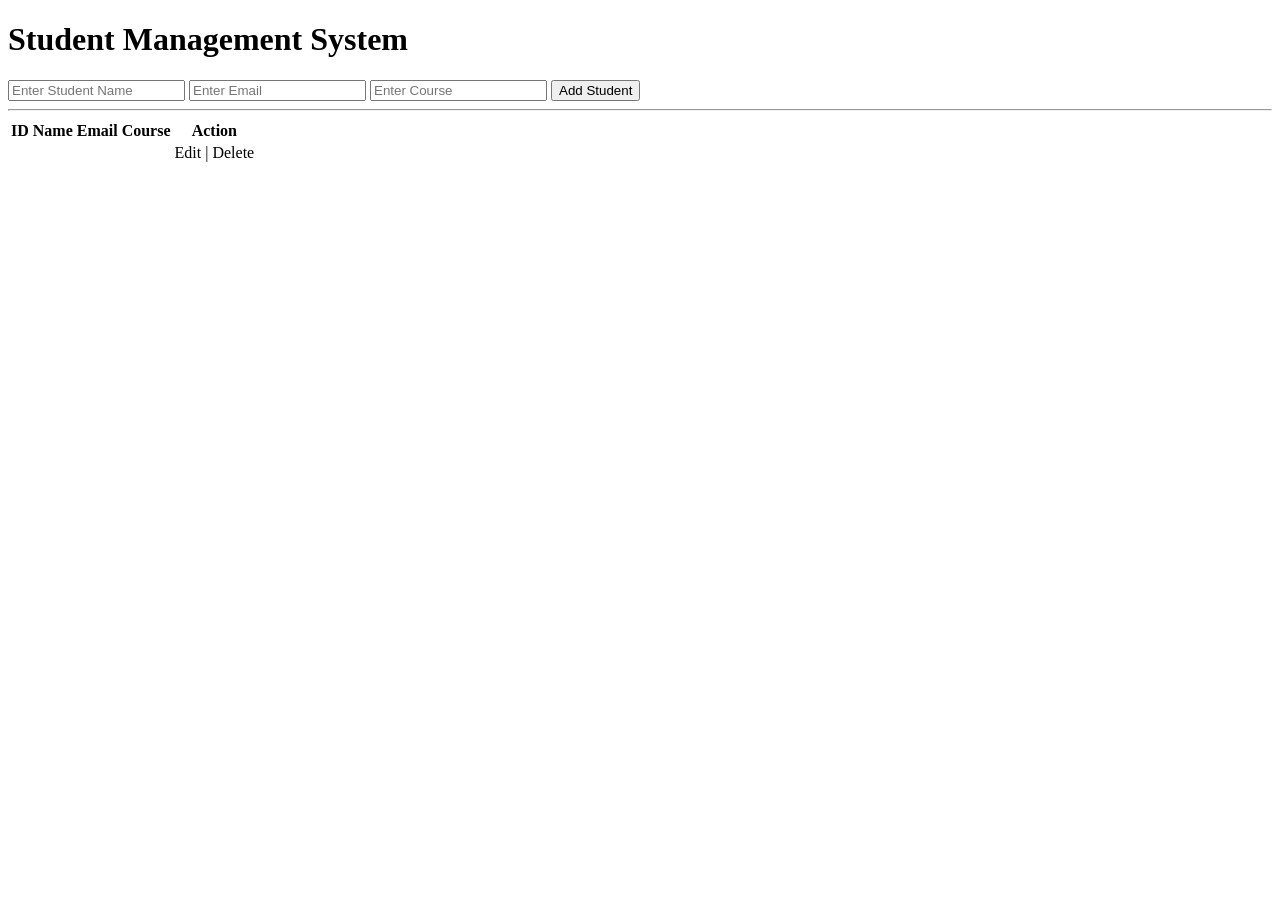
<file: student-management/target/classes/templates/index.html>
<!DOCTYPE html>
<html xmlns:th="http://www.thymeleaf.org">

<head>
    <title>Student Management System</title>
    <link rel="stylesheet" th:href="@{/css/style.css}">
</head>

<body>

<div class="container">

    <h1>Student Management System</h1>

    <form th:action="@{/save}" method="post">

        <input type="text"
               name="name"
               placeholder="Enter Student Name"
               required>

        <input type="email"
               name="email"
               placeholder="Enter Email"
               required>

        <input type="text"
               name="course"
               placeholder="Enter Course"
               required>

        <button type="submit">
            Add Student
        </button>

    </form>

    <hr>

    <table>

        <thead>

        <tr>

            <th>ID</th>

            <th>Name</th>

            <th>Email</th>

            <th>Course</th>

            <th>Action</th>

        </tr>

        </thead>

        <tbody>

        <tr th:each="student : ${students}">

            <td th:text="${student.id}"></td>

            <td th:text="${student.name}"></td>

            <td th:text="${student.email}"></td>

            <td th:text="${student.course}"></td>

            <td>


<a th:href="@{/edit/{id}(id=${student.id})}">
Edit
</a>

|

<a th:href="@{/delete/{id}(id=${student.id})}">
Delete
</a>



            </td>

        </tr>

        </tbody>

    </table>

</div>

</body>
</html>
</file>
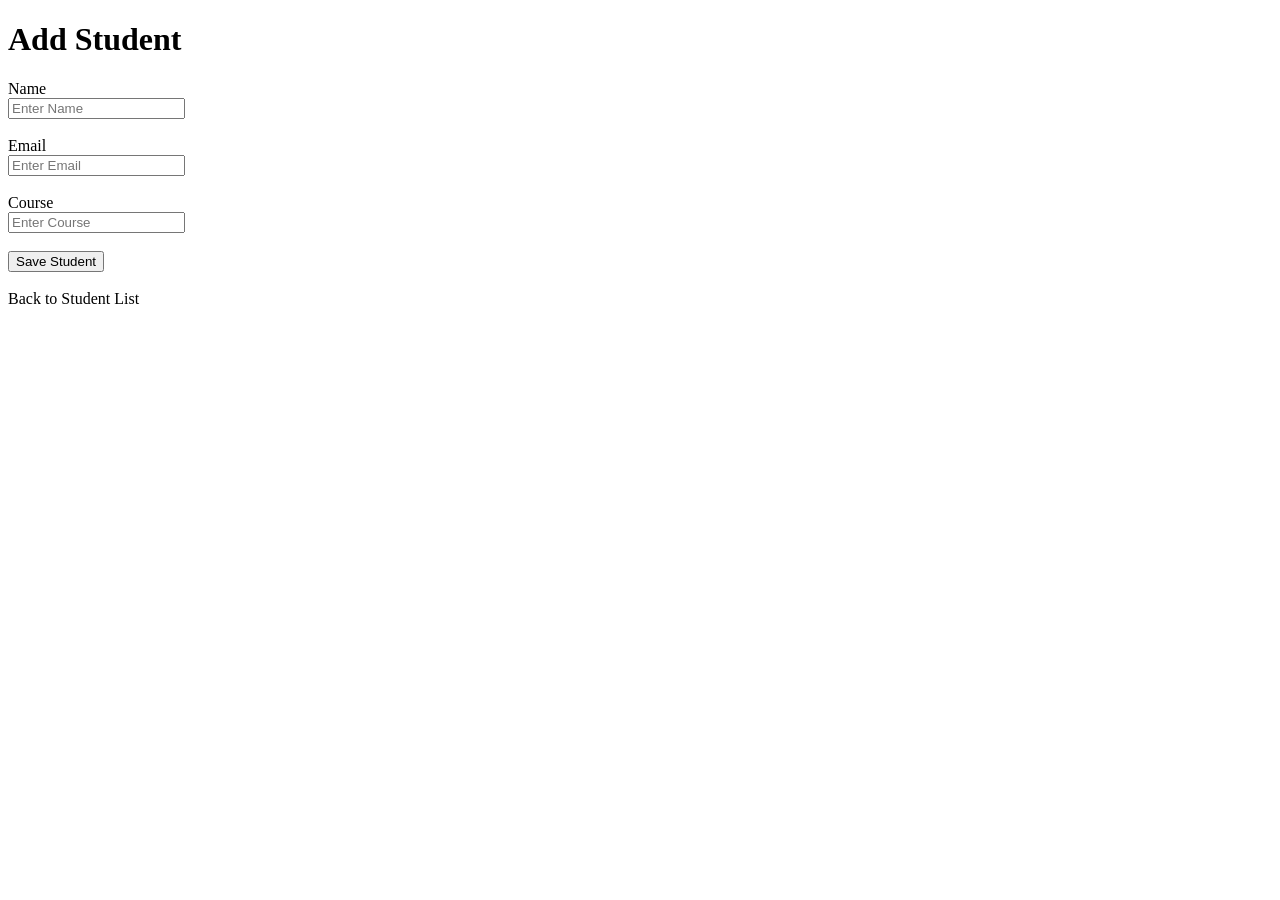
<file: student-management/target/classes/templates/add-student.html>
<!DOCTYPE html>
<html xmlns:th="http://www.thymeleaf.org">
<head>
    <title>Add Student</title>
    <link rel="stylesheet" th:href="@{/css/style.css}">
</head>
<body>

<div class="container">

    <h1>Add Student</h1>

    <form th:action="@{/save}" th:object="${student}" method="post">

        <label>Name</label><br>
        <input type="text" th:field="*{name}" placeholder="Enter Name" required>
        <br><br>

        <label>Email</label><br>
        <input type="email" th:field="*{email}" placeholder="Enter Email" required>
        <br><br>

        <label>Course</label><br>
        <input type="text" th:field="*{course}" placeholder="Enter Course" required>
        <br><br>

        <button type="submit">Save Student</button>

    </form>

    <br>

    <a th:href="@{/students}">Back to Student List</a>

</div>

</body>
</html>
</file>
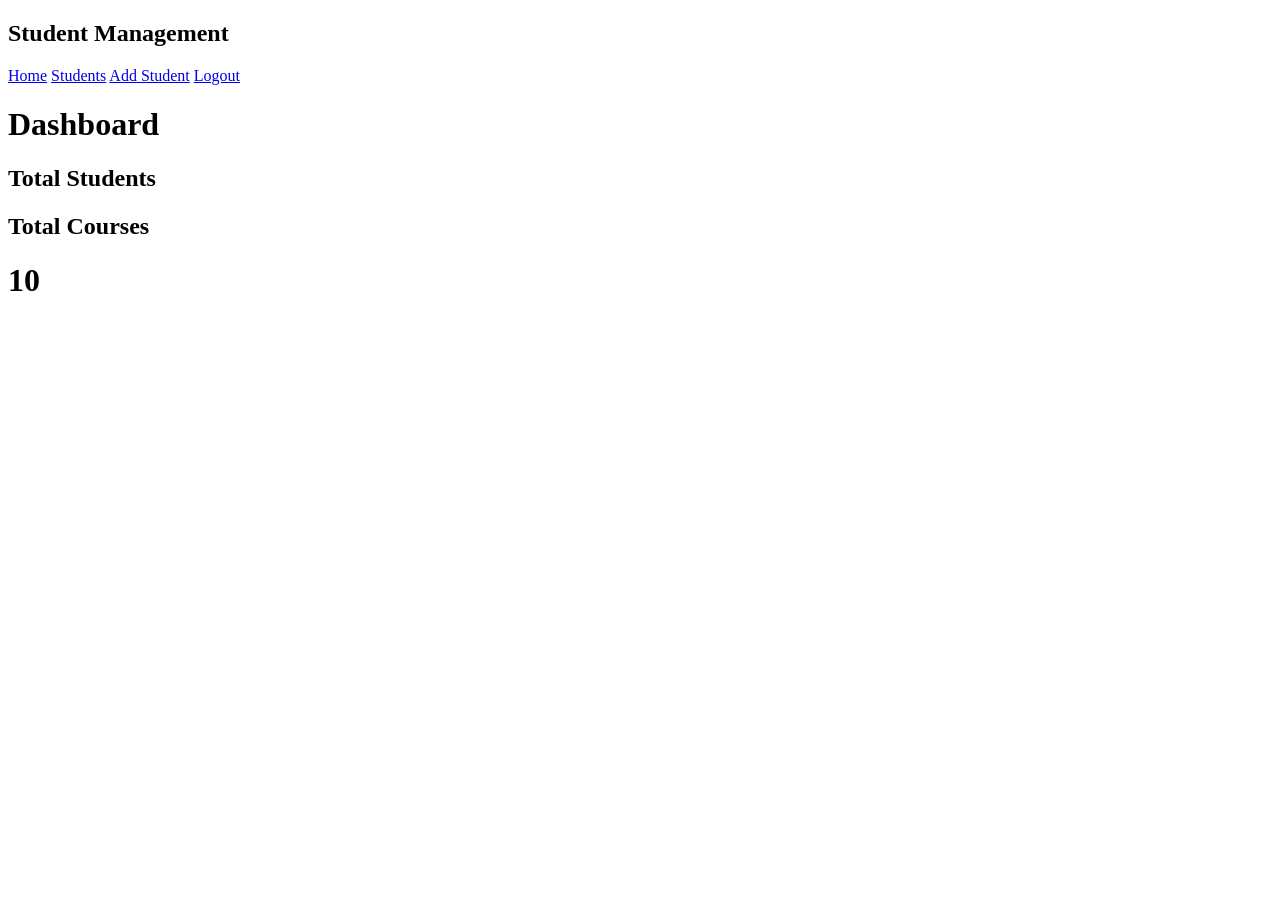
<file: student-management/target/classes/templates/dashboard.html>
<!DOCTYPE html>
<html xmlns:th="http://www.thymeleaf.org">

<head>

<title>Dashboard</title>

<link rel="stylesheet"
th:href="@{/css/dashboard.css}">

</head>

<body>

<div class="sidebar">

<h2>Student Management</h2>

<a href="/">Home</a>

<a href="/students">Students</a>

<a href="/add">Add Student</a>

<a href="/logout">Logout</a>

</div>

<div class="content">

<h1>Dashboard</h1>

<div class="cards">

<div class="card">

<h2>Total Students</h2>

<h1 th:text="${students.size()}"></h1>

</div>

<div class="card">

<h2>Total Courses</h2>

<h1>10</h1>

</div>

</div>

</div>

</body>

</html>
</file>
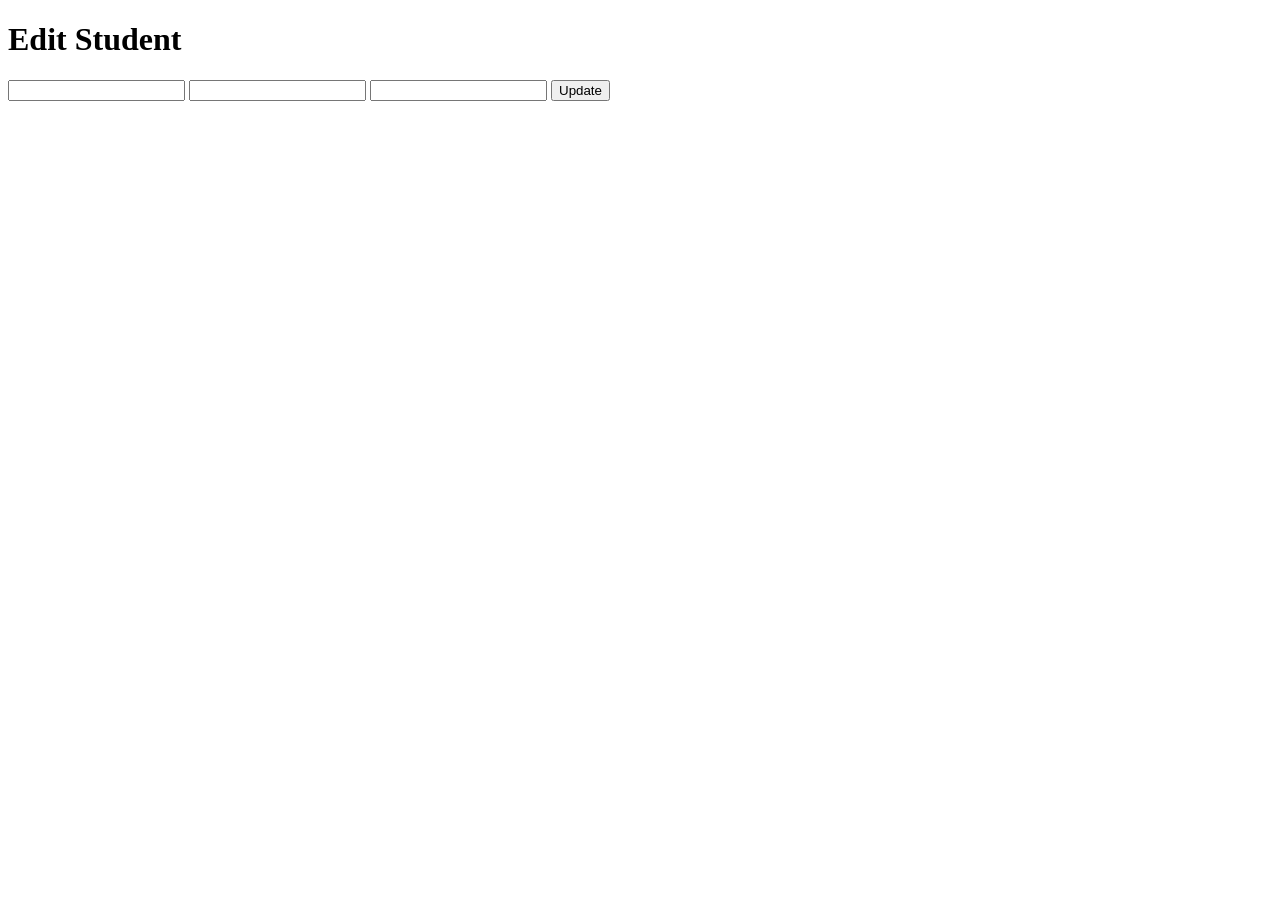
<file: student-management/target/classes/templates/edit-student.html>
<!DOCTYPE html>

<html xmlns:th="http://www.thymeleaf.org">

<head>

<title>Edit Student</title>

<link rel="stylesheet"
th:href="@{/css/style.css}">

</head>

<body>

<div class="container">

<h1>Edit Student</h1>

<form
th:action="@{/save}"
th:object="${student}"
method="post">

<input
type="hidden"
th:field="*{id}">

<input
type="text"
th:field="*{name}">

<input
type="email"
th:field="*{email}">

<input
type="text"
th:field="*{course}">

<button>

Update

</button>

</form>

</div>

</body>

</html>
</file>
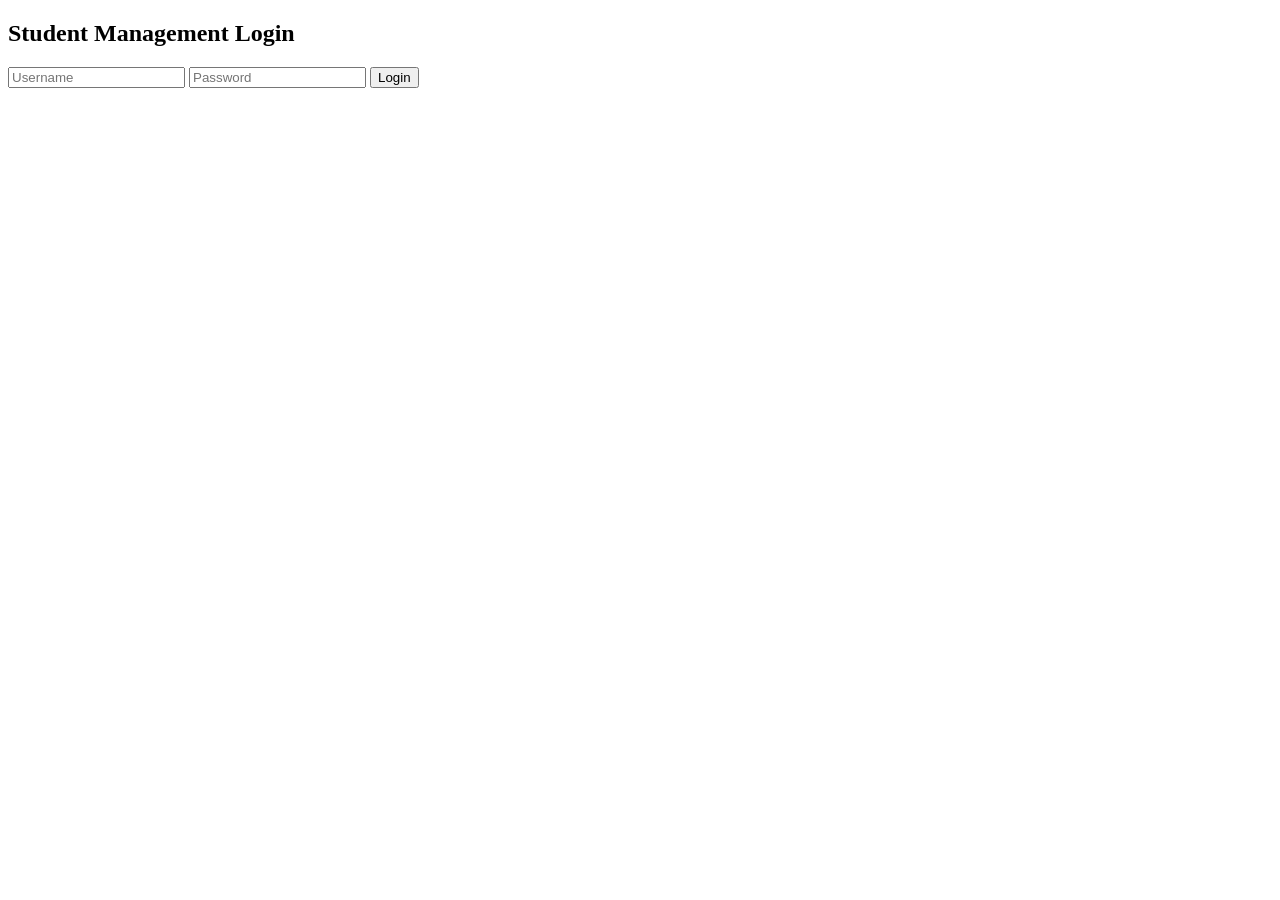
<file: student-management/target/classes/templates/login.html>
<!DOCTYPE html>
<html xmlns:th="http://www.thymeleaf.org">
<head>

<title>Login</title>

<link rel="stylesheet" th:href="@{/css/style.css}">

</head>

<body>

<div class="login-box">

<h2>Student Management Login</h2>

<form action="/dashboard">

<input type="text"
placeholder="Username"
required>

<input type="password"
placeholder="Password"
required>

<button type="submit">

Login

</button>

</form>

</div>

</body>

</html>
</file>
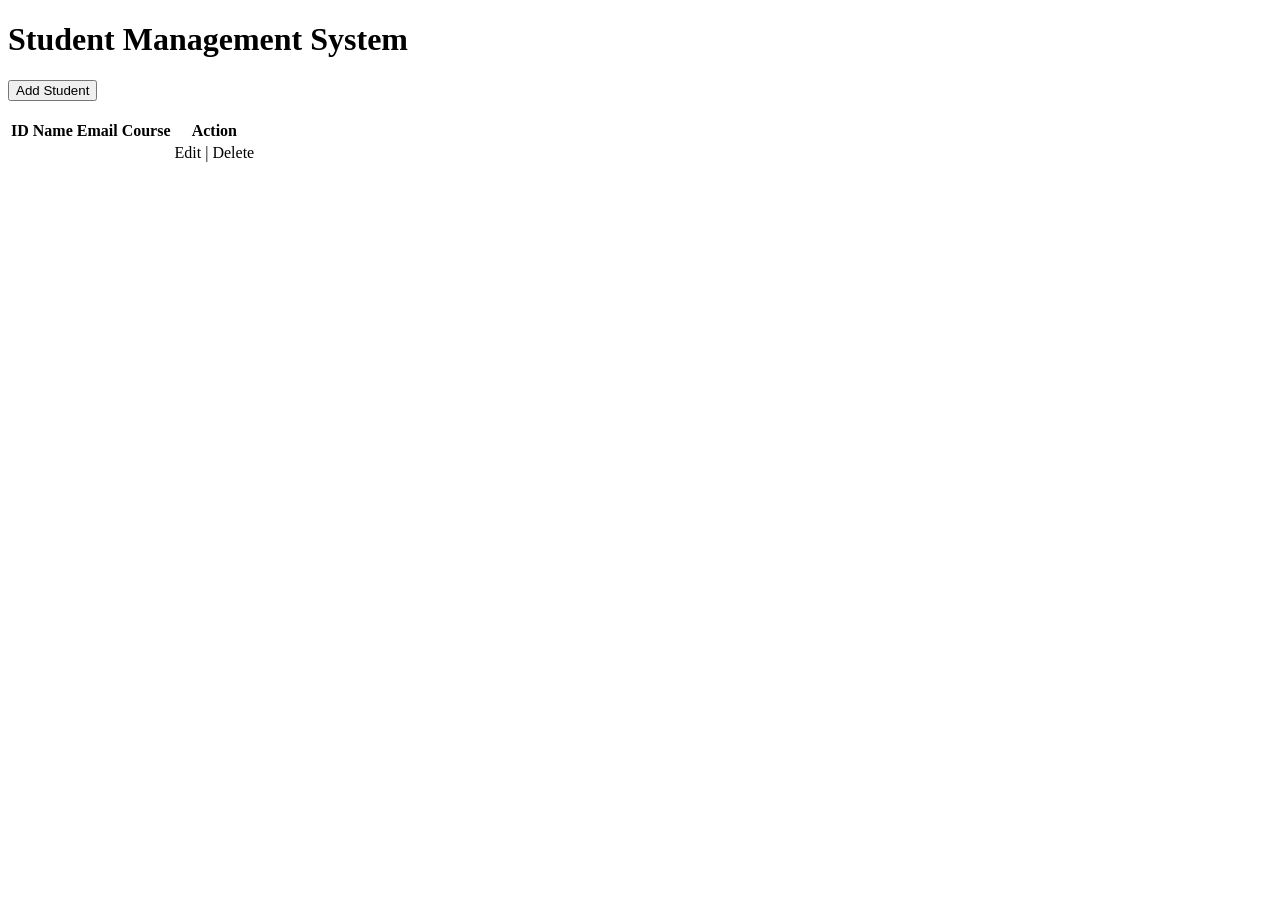
<file: student-management/target/classes/templates/students.html>
<!DOCTYPE html>
<html xmlns:th="http://www.thymeleaf.org">

<head>
    <title>Students</title>
    <link rel="stylesheet" th:href="@{/css/style.css}">
</head>

<body>

<div class="container">

    <h1>Student Management System</h1>

    <a th:href="@{/add}">
        <button>Add Student</button>
    </a>

    <br><br>

    <table>

        <thead>

        <tr>
            <th>ID</th>
            <th>Name</th>
            <th>Email</th>
            <th>Course</th>
            <th>Action</th>
        </tr>

        </thead>

        <tbody>

        <tr th:each="student : ${students}">

            <td th:text="${student.id}"></td>
            <td th:text="${student.name}"></td>
            <td th:text="${student.email}"></td>
            <td th:text="${student.course}"></td>

            <td>

                <a th:href="@{/edit/{id}(id=${student.id})}">
                    Edit
                </a>

                |

                <a th:href="@{/delete/{id}(id=${student.id})}">
                    Delete
                </a>

            </td>

        </tr>

        </tbody>

    </table>

</div>

</body>

</html>
</file>
